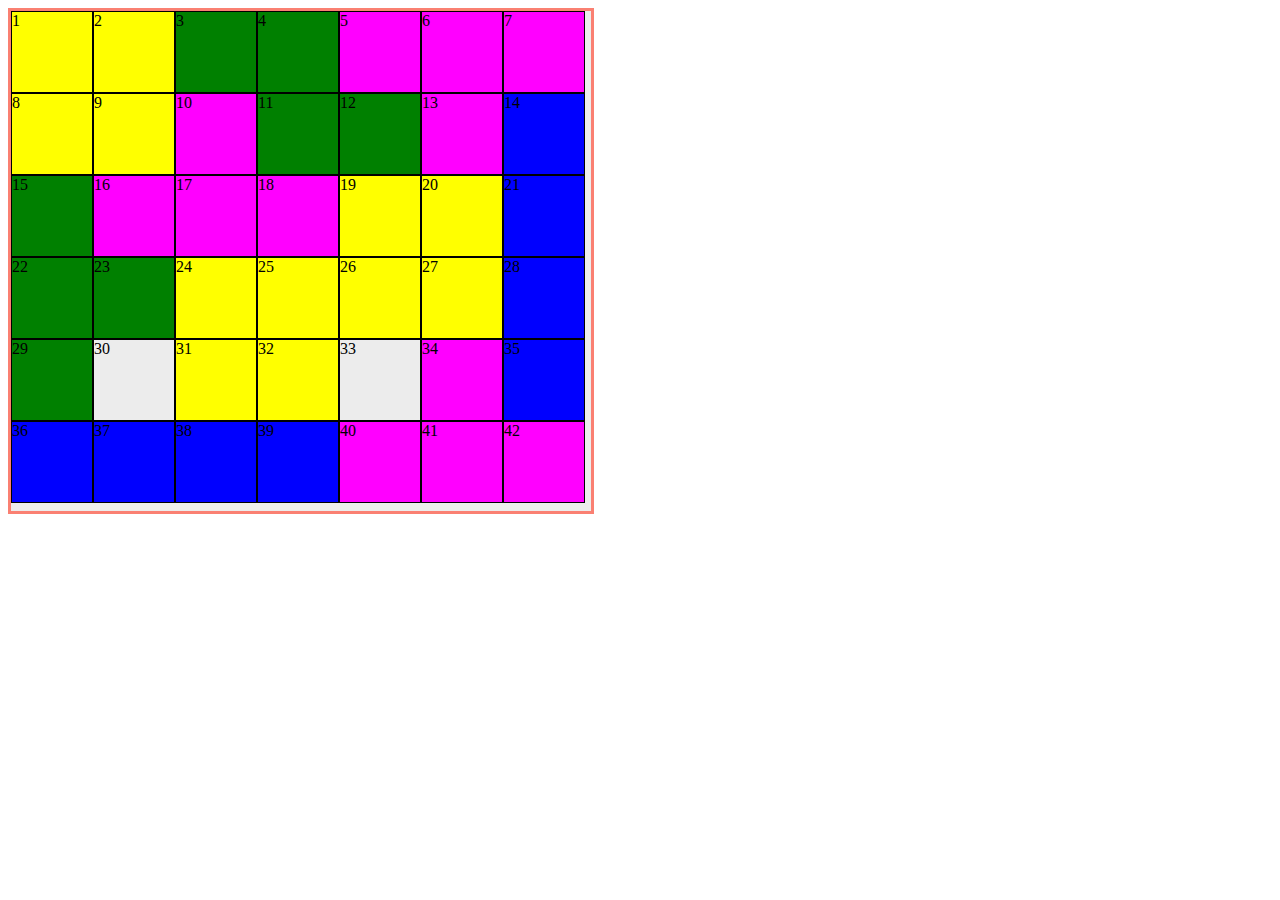
<file: 2challenge/index.html>
<!DOCTYPE html>
<html lang="en">
  <head>
    <meta charset="UTF-8" />
    <meta http-equiv="X-UA-Compatible" content="IE=edge" />
    <meta name="viewport" content="width=device-width, initial-scale=1.0" />
    <link rel="stylesheet" href="estilos.css" />
    <title>Document</title>
  </head>
  <body>
    <!-- generalmente escribiremos los estilos de un documento en otro archivo,
    para luego importarlo en el documento -->

    <!-- esta es la forma que se importa una hoja de estilos CSS en el HTML -->
    <!-- en las próximas clases estaremos hablando de esto -->

    <!-- revisa el archivo styles.css, ahí podrás escribir selectores CSS
    justo como lo hacías dentro de la etiqueta <style> -->

    <div class="container">
      <!-- para agregar una clase, agrega un atributo a la etiqueta 
        de apertura del elemento, por ejemplo:
      <div class="orange">1</div>
      -->
      <div class="pieza2">1</div>
      <div class="pieza2">2</div>
      <div class="pieza4">3</div>
      <div class="pieza4">4</div>
      <div class="pieza1">5</div>
      <div class="pieza1">6</div>
      <div class="pieza1">7</div>
      <div class="pieza2">8</div>
      <div class="pieza2">9</div>
      <div class="pieza1">10</div>
      <div class="pieza4">11</div>
      <div class="pieza4">12</div>
      <div class="pieza1">13</div>
      <div class="pieza3">14</div>
      <div class="pieza4">15</div>
      <div class="pieza1">16</div>
      <div class="pieza1">17</div>
      <div class="pieza1">18</div>
      <div class="pieza2">19</div>
      <div class="pieza2">20</div>
      <div class="pieza3">21</div>
      <div class="pieza4">22</div>
      <div class="pieza4">23</div>
      <div class="pieza2">24</div>
      <div class="pieza2">25</div>
      <div class="pieza2">26</div>
      <div class="pieza2">27</div>
      <div class="pieza3">28</div>
      <div class="pieza4">29</div>
      <div>30</div>
      <div class="pieza2">31</div>
      <div class="pieza2">32</div>
      <div>33</div>
      <div class="pieza1">34</div>
      <div class="pieza3">35</div>
      <div class="pieza3">36</div>
      <div class="pieza3">37</div>
      <div class="pieza3">38</div>
      <div class="pieza3">39</div>
      <div class="pieza1">40</div>
      <div class="pieza1">41</div>
      <div class="pieza1">42</div>
    </div>
  </body>
</html>


<!--ME ENTRARON 10 PIEZAS -->
</file>
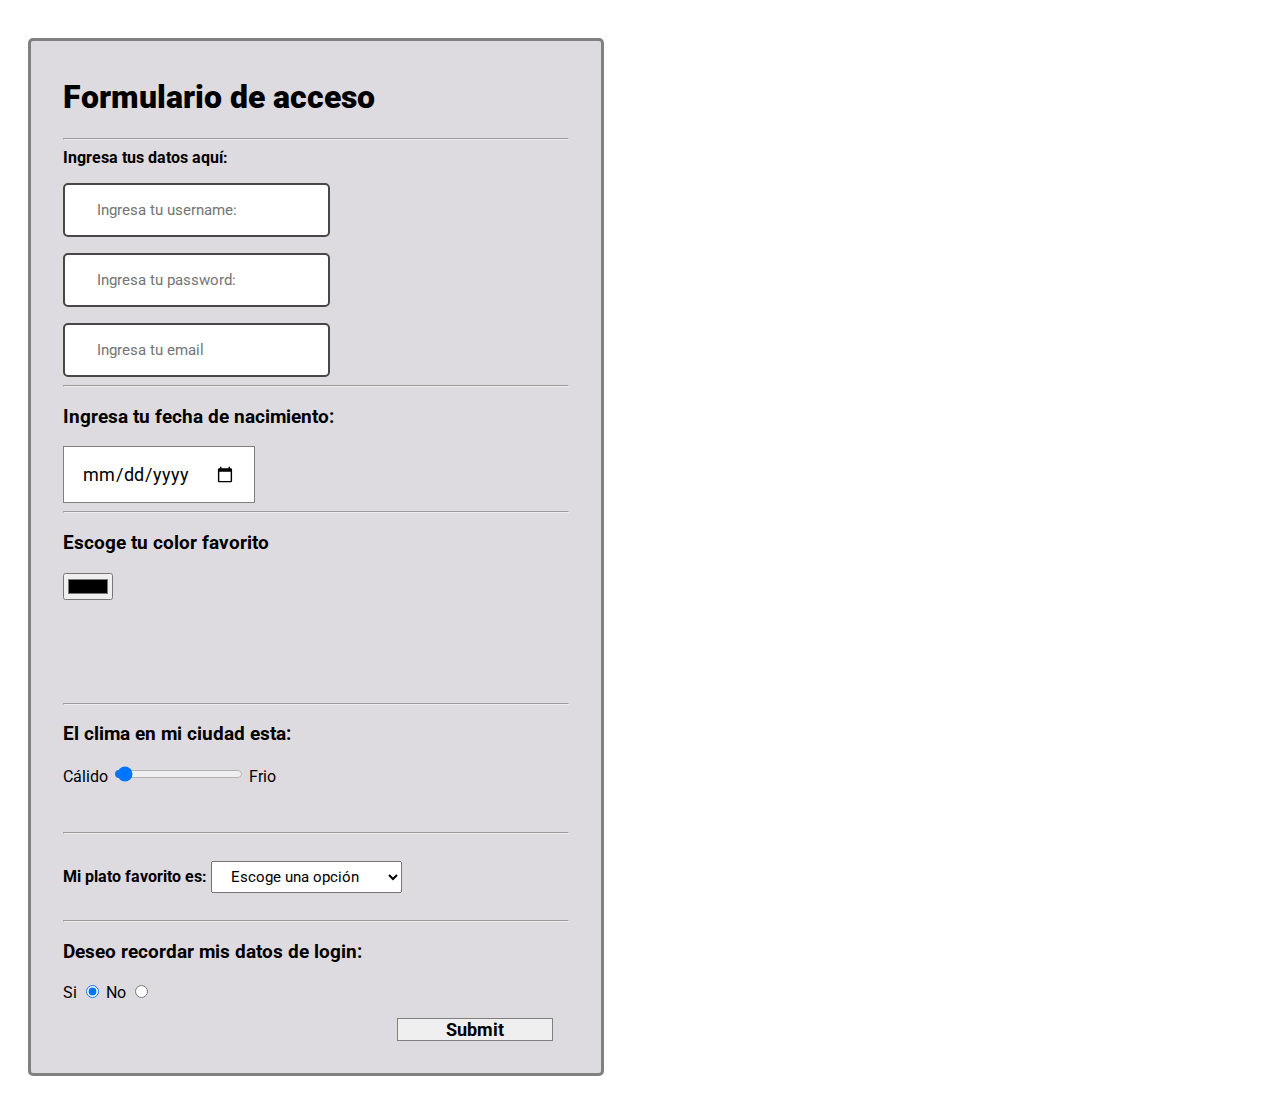
<file: 3challenge/index.html>
<!-- INSTRUCCIONES PARA EL CHALLENGE -->
<!-- 

  Dale estilos a los diferentes inputs del formulario creando reglas CSS 
  que agreguen un poco más de vida a lo presentado.

  Por ejemplo, agrega la definición de esta clase dentro de 
  la etiqueta <style>:

  .input-moderno {
    border: 2px solid black;
    padding: 15px;
    border-radius: 5px;
    font-size: 15px;
    background-color: lightpink;
  }

  Y luego asignala a alguno de los inputs de texto, de esta forma:

  <input class="input-moderno" type="text" placeholder="Ingrega tu username:" />

  observa como dejamos los otros dos atributos intactos, y solo
  agregamos uno nuevo: class.

  ¿Que otros estilos puedes crear?
  ¿Puedes darle estilos al select?
  ¿Que tal al input de la fecha?
 -->

<!DOCTYPE html>
<html lang="es">
  <head>
    <meta charset="UTF-8" />
    <meta http-equiv="X-UA-Compatible" content="IE=edge" />
    <meta name="viewport" content="width=device-width, initial-scale=1.0" />
    <link rel="stylesheet" href="estilos.css" />
    <link rel="preconnect" href="https://fonts.gstatic.com" />
    <link
      href="https://fonts.googleapis.com/css2?family=Roboto:wght@300&display=swap"
      rel="stylesheet"
    />
    <title>Formulario</title>
  </head>
  <body>
    <div class="container">
      <form>
        <h1><b>Formulario de acceso</b></h1>
        <hr />
        <label><b>Ingresa tus datos aquí:</b></label>
        <input
          id="block"
          class="input-moderno"
          name="userName"
          type="text"
          placeholder="Ingresa tu username:"
          required
        />
        <input
          id="block"
          class="input-moderno"
          name="password"
          type="password"
          placeholder="Ingresa tu password:"
          required
        />
        <input
          id="block"
          class="input-moderno"
          name="email"
          type="email"
          placeholder="Ingresa tu email"
          required
        />
        <!-- el atributo autocomplete="off" cancela el autocompletado -->
        <hr />
        <div>
          <h3>Ingresa tu fecha de nacimiento:</h3>
          <input class="boton-fecha" type="date" required />
          <hr />
        </div>
        <div>
          <h3>Escoge tu color favorito</h3>
          <input type="color" required />
          <!-- con la etiqueta <br /> podemos hacer un salto de línea -->
          <br />
          <!-- copia y pega la etiqueta <br /> 5 veces debajo de este comentario -->
          <br />
          <br />
          <br />
          <br />
          <br />
          <hr />
        </div>
        <div>
          <h3>El clima en mi ciudad esta:</h3>

          <span>Cálido</span>
          <input type="range" value="3" />
          <!-- en este caso ya viene un valor predeterminado -->
          <!--TODO: se puede sacar el valor predeterminado? -->
          <!-- no podría ponerse required -->
          <span>Frio</span>

          <br />
          <br />
          <br />
          <hr />
        </div>
        <div>
          <br />
          <!-- TODO:En este caso al usar un span no se puede usar atributos para modificarlo, ej required -->
          <span><b> Mi plato favorito es:</b></span>
          <!-- la etiqueta <select> se usa anidando etiquetas <options>, similar
          a la etiqueta <ul> con las <li> -->
          <select class="plato-favorito" value="6">
            <option value="0" selected disabled>Escoge una opción</option>
            <!-- disable sirve para deshabilitar la opción -->
            <option value="1">Hamburguesa</option>
            <option value="2">Pizza</option>
            <option value="3">Pasta</option>
            <option value="4">Ensalada</option>
            <option value="5">Todos los anteriores</option>
          </select>
          <br />
          <br />
          <hr />
        </div>
        <div>
          <h3>Deseo recordar mis datos de login:</h3>
          Si
          <input type="radio" name="hola" checked/>
          <!-- TODO:como cambiar el texto que aparece de required -->
          No
          <input type="radio" name="hola" />
          <!-- TODO:VER QUE LOS CHECKBOXES SOLO SE PUEDA SELECCIONAR UNO? -->
        </div>
        <div class="boton-enviar">
          <input type="submit" />
        </div>
      </form>
    </div>
  </body>
</html>
<!-- VER DE CREAR DIVS QUE CONTENGAN LOS INPUTS -->
</file>
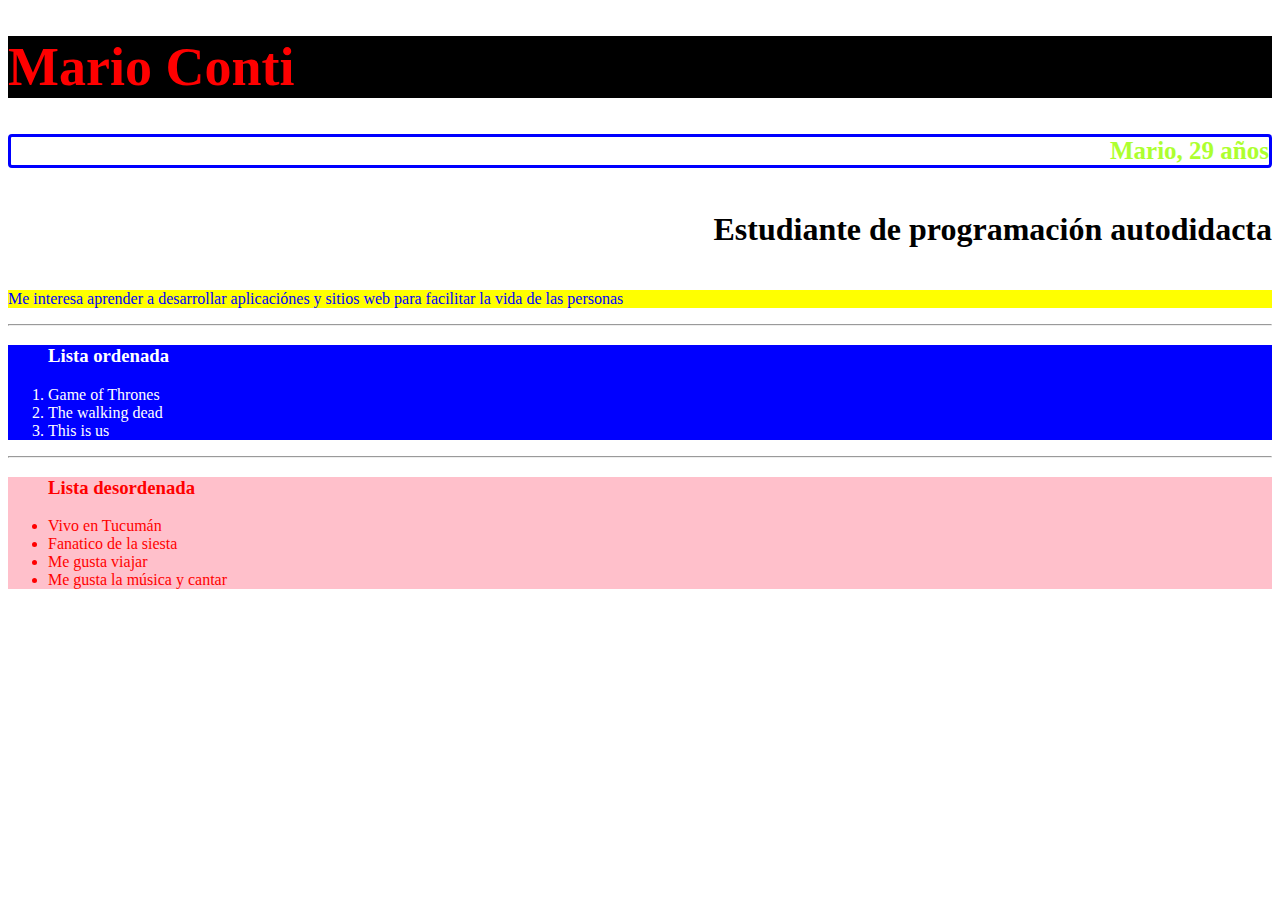
<file: clase1-HTMLyCSS/index.html>
<!DOCTYPE html>
<html lang="es">
  <head>
    <meta charset="UTF-8" />
    <meta http-equiv="X-UA-Compatible" content="IE=edge" />
    <meta name="viewport" content="width=device-width, initial-scale=1.0" />
    <title>Práctica de HTML</title>
    <style>
      h1 {
        font-size: 54px;
        color: red;
        background-color: black;
      }
      h2 {
        font-size: 25px;
        color: greenyellow;
        text-align: end;
        border: blue 3px solid;
        border-radius: 4px;
      }
      h4 {
        font-size: 2rem;
        text-align: end;
      }
      p {
        color: blue;
        background-color: yellow;
      }
      ol {
        background-color: blue;
        color: white;
      }
      ul {
        font-size: 1rem;
        background-color: pink;
        color: red;
      }
    </style>
  </head>
  <body>
    <header>
      <h1>Mario Conti</h1>
    </header>
    <h2>Mario, 29 años</h2>
    <h4>Estudiante de programación autodidacta</h4>
    <p>
      Me interesa aprender a desarrollar aplicaciónes y sitios web para
      facilitar la vida de las personas
    </p>
    <hr />
    <ol>
      <h3>Lista ordenada</h3>
      <li>Game of Thrones</li>
      <li>The walking dead</li>
      <li>This is us</li>
    </ol>
    <hr />
    <ul>
      <h3>Lista desordenada</h3>
      <li>Vivo en Tucumán</li>
      <li>Fanatico de la siesta</li>
      <li>Me gusta viajar</li>
      <li>Me gusta la música y cantar</li>
    </ul>
  </body>
</html>
</file>
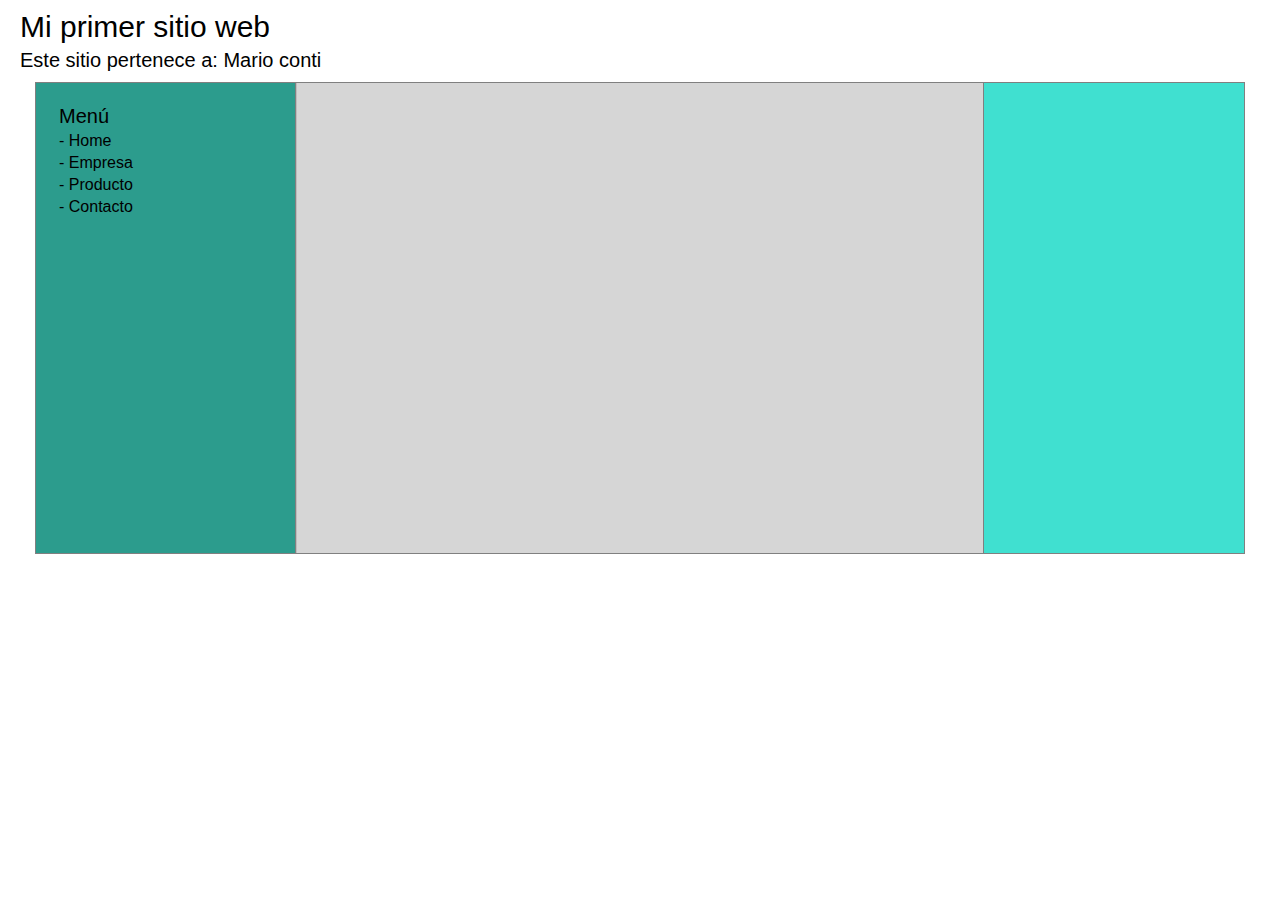
<file: tareasSlack/index.html>
<!DOCTYPE html>
<html lang="es">
  <head>
    <meta charset="UTF-8" />
    <meta http-equiv="X-UA-Compatible" content="IE=edge" />
    <meta name="viewport" content="width=device-width, initial-scale=1.0" />
    <link rel="stylesheet" href="estilos.css" />
    <title>Hola Mundo</title>
  </head>
  <body>
    <!-- headear -->
    <header>
      <h1>Mi primer sitio web</h1>
      <h2>Este sitio pertenece a: Mario conti</h2>
    </header>
    <!-- /header -->
    <!-- main -->
    <div class="contenedor-principal">
      <aside class="columna__1">
        <table class="lista">
          <th>
            <tr>
              <td class="titulo-menu">Menú</td>
            </tr>
            <tr>
              <td>- Home</td>
            </tr>
            <tr>
              <td>- Empresa</td>
            </tr>
            <tr>
              <td>- Producto</td>
            </tr>
            <tr>
              <td>- Contacto</td>
            </tr>
          </th>
        </table>
      </aside>
      <div class="main"></div>
      <aside class="columna__2"></aside>
    </div>
    <!-- main  -->
  </body>
</html>
</file>
<file: 2challenge/estilos.css>
:root {
  --color-pieza1: magenta;
  --color-pieza2: yellow;
  --color-pieza3: blue;
  --color-pieza4: green;
}

/* esta clase genera un rectangulo de 500 x 800 pixeles */
.container {
  height: 500px;
  width: 580px;
  /* ademas le da un borde sólido de 3px de color salmón */
  /* salmón, como el color de la camisa de ross 👀 */
  border: 3px solid salmon;
}

/* este selector hace que todas las etiquetas div tengan el mismo tamaño */
div {
  height: 80px;
  width: 80px;
  background-color: rgb(236, 236, 236);
  border: 1px solid black;
  /* mas adelante hablaremos de la propiedad float */
  float: left;
}

/* crea clases para especificar colores, los cuales usaras
  para crear tus piezas de tetris, por ejemplo, esta: */

.pieza1 {
  background-color: var(--color-pieza1);
}

.pieza2 {
  background-color: var(--color-pieza2);
}

.pieza3 {
  background-color: var(--color-pieza3);
}

.pieza4 {
  background-color: var(--color-pieza4);
}
</file>
<file: 3challenge/estilos.css>
/* <!-- El input por defecto es un elemento inline, 
esto quiere decir solo tomara el ancho de su contenido
para mostrarse en el viewport,  permitiendo que otros elementos
se posicionen al lado de el -->

    <!-- Contrario a los elementos inline, los elementos de bloque, como
el <p>, toman siempre todo el ancho del viewport, indistintamente si su
contenido interno llegara a necesitarlo, o no --> */

/* para modificar el comportamiento inline de los inputs
    podemos crear una regla CSS que escoja todos los inputs, con un 
    selector de etiqueta input y con la ayuda de 
    la propiedad - display:block - para asi convertirlos en elementos de bloque, 
    es decir, que cada input tome todo el espacio a lo ancho del viewport*/

/* observa como los tres primeros inputs presentados en el html
  se muestran uno al lado del otro (username, password, email), 
  ahora, dentro de la siguiente regla CSS agrega la propiedad: 
  
  display:block 
  
  para cambiar su comportamiento inline */
/* input { */
/* sustituye esta línea por display:block */
/* display:block;
  margin-top: 5px; */
/* } */

/* al convertirlos en elementos de bloque, cada uno se toma todo 
  el espacio a lo ancho, impidiendo que otros elementos se posicionen al lado */

/* ¿notaste tambien como el cambio de display block 
  afectó a los checkboxes? */

* {
  font-family: "Roboto", sans-serif;
}

.container {
  width: 40%;
  display: inline-block;
  padding: 1rem 2rem;
  background-color: rgb(222, 219, 224);
  margin: 30px 20px;
  border: 3px solid grey;
  border-radius: 5px;
}

.input-moderno {
  border: 2px solid rgb(73, 70, 70);
  padding: 1rem 2rem;
  border-radius: 5px;
  font-size: 15px;
}

.input-moderno:hover,
.plato-favorito:hover,
.boton-fecha:hover {
  background-color: rgb(175, 210, 238);
}
.input-moderno:focus,
.plato-favorito:focus {
  background-color: rgb(237, 238, 175);
}
/* TODO:me queda duda de comoer poner pseudo clases a mas de un elemento, para reutilizar el código
Está bien escrito así? */

#block {
  display: block;
  margin-top: 1rem;
}

.boton-fecha {
  padding: 1rem 1em;
  font-size: 18px;
  border: 1px solid grey;
}

.plato-favorito {
  font-size: 15px;
  padding: 5px 15px;
}

.boton-enviar {
  margin: 1rem 1rem;
  display: flex;
  justify-content: flex-end;
}

.boton-enviar input {
  padding: 0rem 3rem;
  font-size: 18px;
  border: 1px solid grey;
  font-weight: bold; 
}

.boton-enviar input:active {
  background-color: rgb(41, 151, 241);
  border: 1px solid grey;
  color: white;
  font-weight: bold;
}

/*TODO: Problema que en vista de celular los inputs bloques sobrepasan el contenedor
¿como hacer para que el contenedor principal se amolde a los elementos? */
/* En viste en celular no se llega a ver el fondo del formulario, ¿Por que? */
</file>
<file: tareasSlack/estilos.css>
* {
  margin: 5px;
  font-family: Arial, Helvetica, sans-serif;
}

h1 {
  font-size: 30px;
  margin-bottom: 1px;
  font-weight: 300;
}

h2 {
  font-size: 20px;
  font-weight: 100;
}

.contenedor-principal {
  position: relative;
  margin: auto;
  width: 1220px;
}

.columna__1 {
  position: absolute;
  left: 0;
  width: 260px;
  height: 470px;
  background: rgb(44, 156, 141);
  border: 1px solid grey;
}

.titulo-menu {
  font-weight: 500;
  font-size: 20px;
}
.lista {
  margin-top: 15px;
  margin-left: 20px;
}

.main {
  position: absolute;
  left: 260px;
  width: 700px;
  height: 470px;
  background: #cccc;
  border: 1px solid grey;
}

.columna__2 {
  position: absolute;
  right: 0;
  width: 260px;
  height: 470px;
  background: turquoise;
  border: 1px solid grey;
}
</file>
